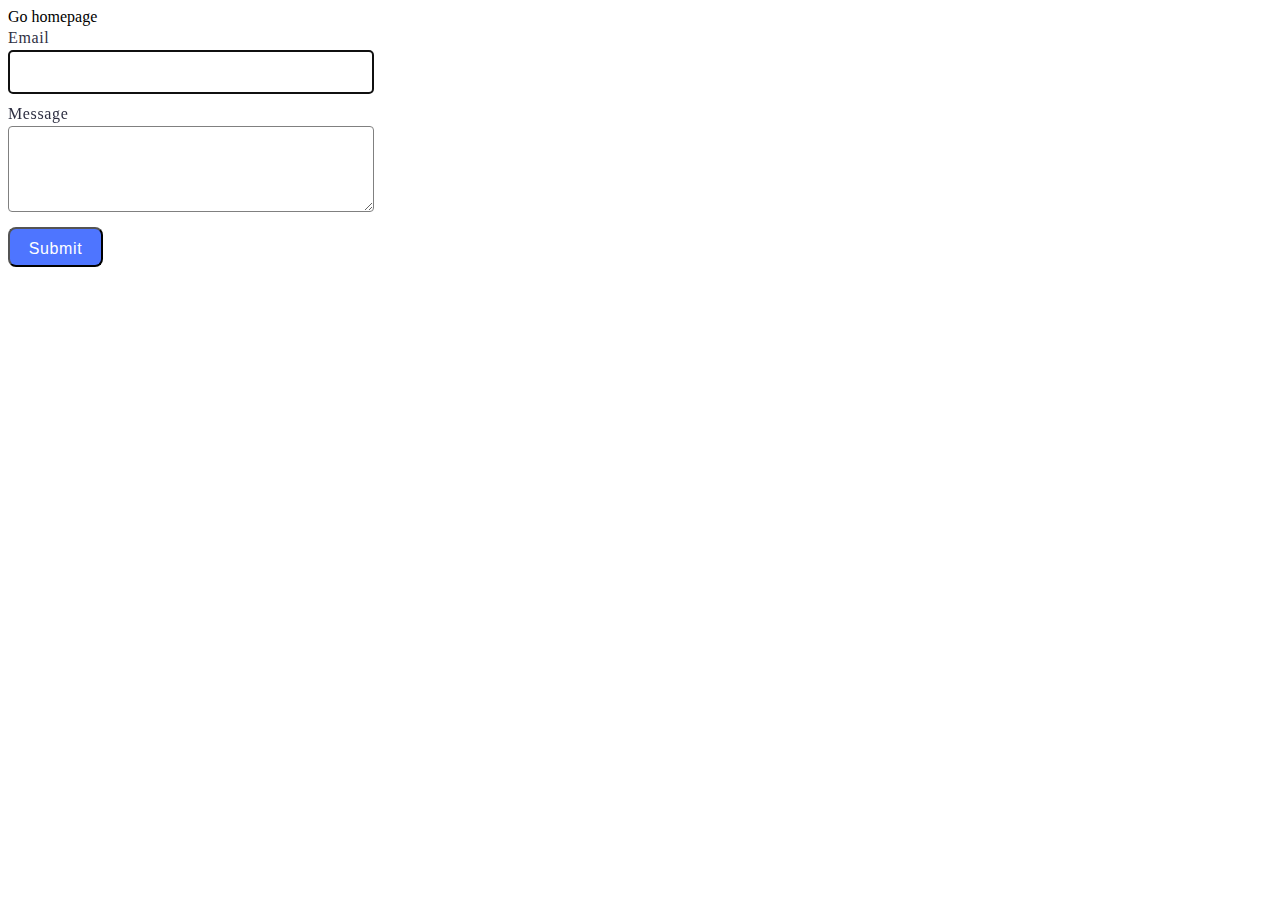
<file: src/2-form.html>
<!DOCTYPE html>
<html lang="en">
<head>
  <meta charset="UTF-8">
  <meta name="viewport" content="width=device-width, initial-scale=1.0">
  <title>Form</title>
  <link rel="stylesheet" href="./css/styles.css">
</head>
<body>
  <p>
    <a href="./index.html">Go homepage</a>
  </p>

  <form class="feedback-form" autocomplete="off">
      <label class="label-name">
        Email
        <input class="input-field" type="email" name="email" autofocus />
      </label>
      <label class="label-name">
        Message
        <textarea class="textarea-field" name="message" rows="8"></textarea>
      </label>
      <button class="btn" type="submit">Submit</button>
  </form>
   
<script type="module" src="./js/2-form.js"></script>

</body>
</html>
</file>
<file: src/css/styles.css>
/**
  |============================
  | include css partials with
  | default @import url()
  |============================
*/
/* Common styles */
@import url('./reset.css');

@import url('./gallery.css');

@import url('./form.css');
</file>
